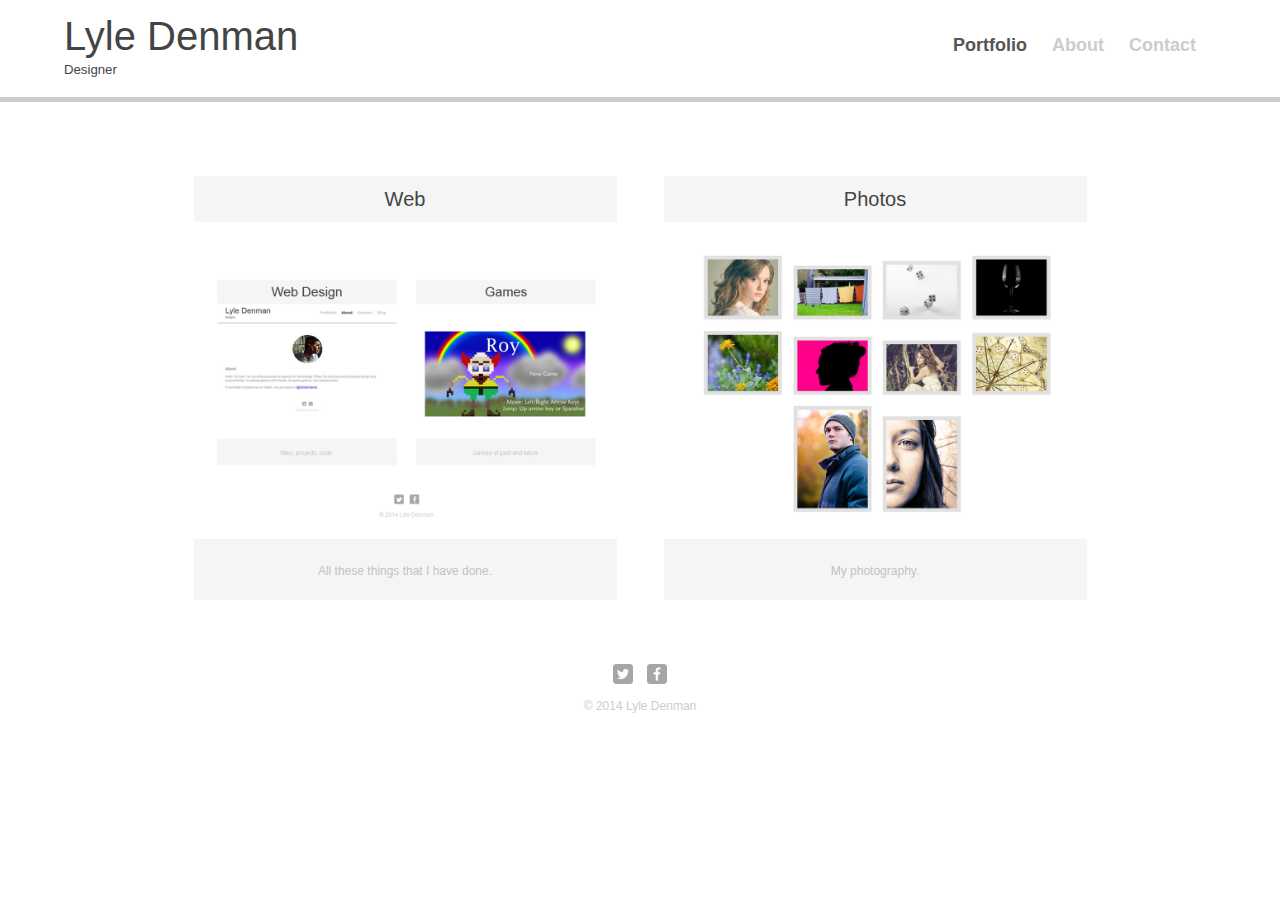
<file: index.html>
<!DOCTYPE html>
<html>
  <head>
    <meta charset="utf-8">
    <title>Lyle Denman | Designer</title>
    <link rel="stylesheet" href="css/normalize.css">
    <link rel="stylesheet" href="css/main.css">
    <link rel="stylesheet" href="css/responsive.css">
    <meta name="viewport" content="width=device-width, initial-scale=1.0">
  </head>
  <body>
    <header>
      <a href="index.html" id="logo">
        <h1>Lyle Denman</h1>
        <h2>Designer</h2>
      </a>
      <nav>
        <ul>
          <li><a href="index.html" class="selected">Portfolio</a></li>
          <li><a href="about.html">About</a></li>
          <li><a href="contact.html">Contact</a></li>
          <!-- <li><a href="http://www.lobsterhandstech.wordpress.com">Blog</a></li> -->
        </ul>
      </nav>
    </header>
    <div id="wrapper">
      <section>
        <ul id="gallery"> <!-- Images are best as 1024x768 -->
          <li>
            <a href="portfolio.html">
            <h1>Web</h1>
            <img src="img/portfolio.jpg" alt="">
            <p>All these things that I have done.</p>
            </a>
          </li>
          <li>
            <a href="photos.html">            
            <h1>Photos</h1>
            <img src="img/photo_thumb.jpg" alt="">
            <p>My photography.</p>
            </a>
          </li>
<!--           <li>
            <a href="img/numbers-06.jpg">
            <h1>Games</h1>
            <img src="img/numbers-06.jpg" alt="">
            <p>Works in progress and ideas.</p>
            </a>
          </li> -->
        </ul>
      </section>
      <footer>
        <a href="http://twitter.com/lobsterhands"><img src="img/twitter-wrap.png" alt="Twitter Logo" class="social-icon"></a>
        <a href="https://www.facebook.com/lyle.denman"><img src="img/facebook-wrap.png" alt="Facebook Logo" class="social-icon"></a>
        <p>&copy; 2014 Lyle Denman</p>
      </footer>
    </div>
    <script>
      (function(i,s,o,g,r,a,m){i['GoogleAnalyticsObject']=r;i[r]=i[r]||function(){
      (i[r].q=i[r].q||[]).push(arguments)},i[r].l=1*new Date();a=s.createElement(o),
      m=s.getElementsByTagName(o)[0];a.async=1;a.src=g;m.parentNode.insertBefore(a,m)
      })(window,document,'script','//www.google-analytics.com/analytics.js','ga');
      ga('create', 'UA-46175344-1', 'lyledenman.com');
      ga('send', 'pageview');
    </script>
  </body>
</html>
</file>
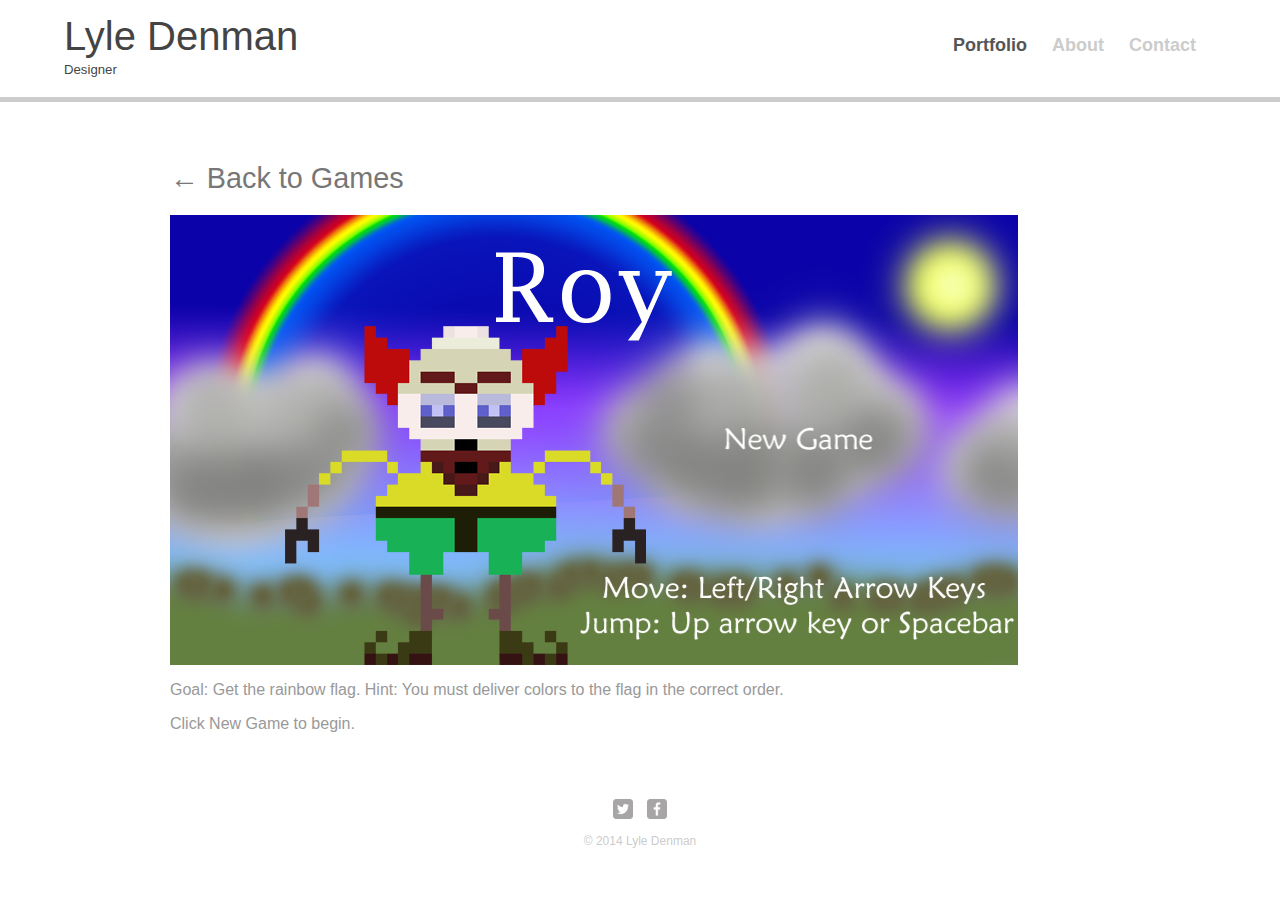
<file: portfolio/games/roy/index.html>
<!DOCTYPE html>
<html>
  <head>
    <meta charset="utf-8">
    <title>Lyle Denman | Games | Roy</title>
    <style>
        #game {
        width: 850px;
        margin: auto;
        margin-top: 50px;
      }
    </style>
    <link rel="stylesheet" href="../../../css/normalize.css">
    <link rel="stylesheet" href="../../../css/main.css">
    <link rel="stylesheet" href="../../../css/responsive.css">
    <meta name="viewport" content="width=device-width, initial-scale=1.0">
    <script type="text/javascript" src="js/phaser-arcade-physics.min.js"></script>
    <script type="text/javascript" src="js/load.js"></script>
    <script type="text/javascript" src="js/menu.js"></script>
    <script type="text/javascript" src="js/level_3.js"></script>
    <script type="text/javascript" src="js/level_2.js"></script>
    <script type="text/javascript" src="js/level_1.js"></script>
    <script type="text/javascript" src="js/game.js"></script>
  </head>
  <body>
    <header>
      <a href="index.html" id="logo">
        <h1>Lyle Denman</h1>
        <h2>Designer</h2>
      </a>
      <nav>
        <ul>
          <li><a href="../../../index.html" class="selected">Portfolio</a></li>
          <li><a href="../../../about.html">About</a></li>
          <li><a href="../../../contact.html">Contact</a></li>
          <!-- <li><a href="http://www.lobsterhandstech.wordpress.com">Blog</a></li> -->
        </ul>
      </nav>
    </header>
    <div id="wrapper" class="games">
      <a href="../../games.html"><h2>&#8592; Back to Games</h2></a>
      <section>
        <div id="game"></div>
          <p>Goal: Get the rainbow flag. Hint: You must deliver colors to the flag in the correct order.</p>
          <p>Click New Game to begin.</p>
      </section>
      <footer>
        <a href="http://twitter.com/lobsterhands"><img src="../../../img/twitter-wrap.png" alt="Twitter Logo" class="social-icon"></a>
        <a href="https://www.facebook.com/lyle.denman"><img src="../../../img/facebook-wrap.png" alt="Facebook Logo" class="social-icon"></a>
        <p>&copy; 2014 Lyle Denman</p>
      </footer>
    </div>
  </body>
</html>
</file>
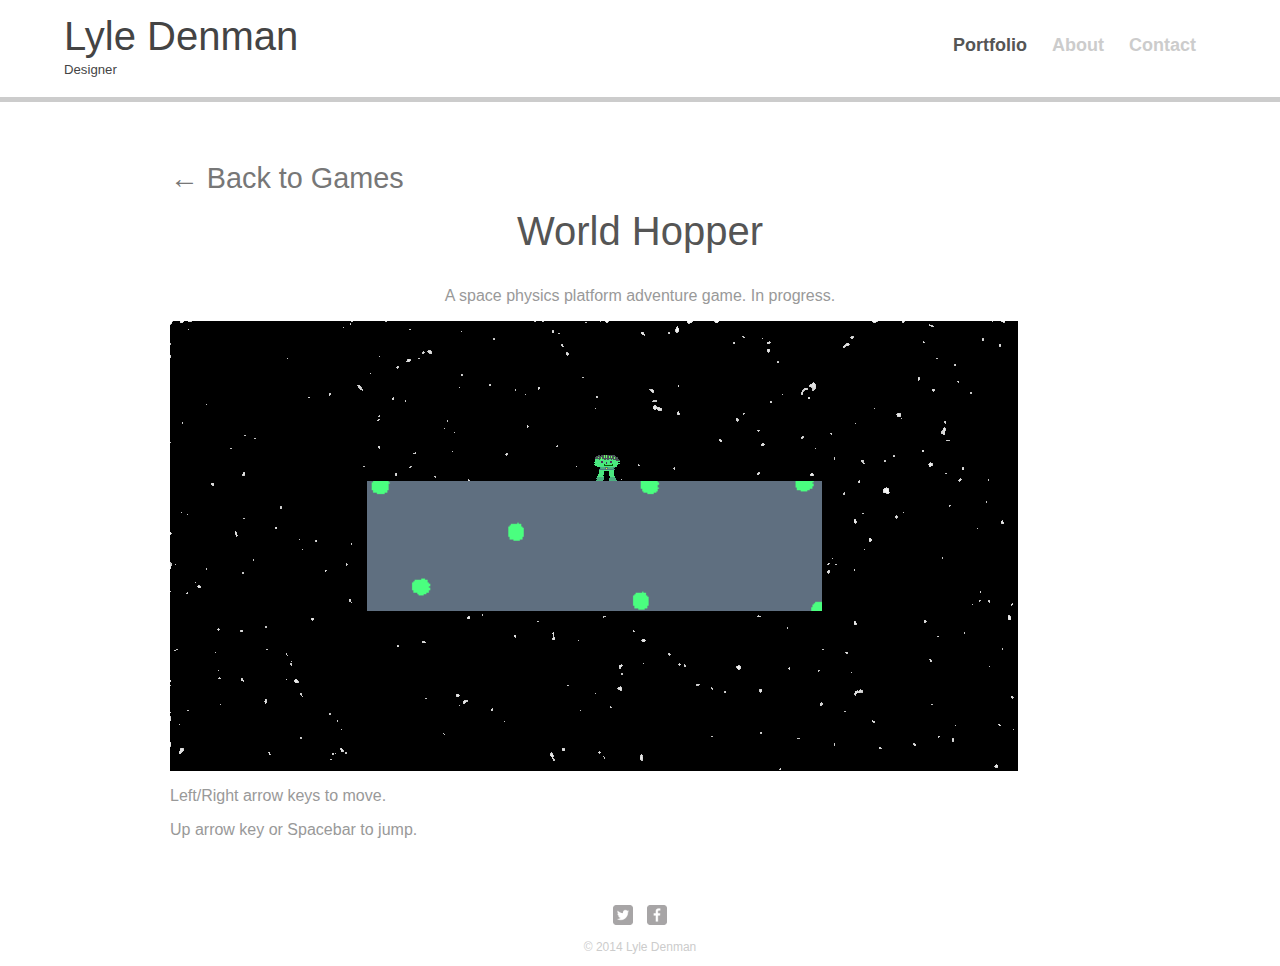
<file: portfolio/games/worldhopper/index.html>
<!DOCTYPE html>
<html>
<head>
  <meta charset="utf-8">
  <title>Lyle Denman | Games | World Hopper</title>

  <style>
    #game {
      width: 850px;
      margin: auto;
      margin-top: 50px;
    }
</style>
    <link rel="stylesheet" href="../../../css/normalize.css">
    <link rel="stylesheet" href="../../../css/main.css">
    <link rel="stylesheet" href="../../../css/responsive.css">
    <meta name="viewport" content="width=device-width, initial-scale=1.0">
  <!-- Phaser v2.0.5 -->
  <script type="text/javascript" src="js/phaser-arcade-physics.min.js"></script>
  <script type="text/javascript" src="js/load.js"></script>
  <script type="text/javascript" src="js/level_1.js"></script>
  <script type="text/javascript" src="js/game.js"></script>
</head>
 <body>
    <header>
      <a href="index.html" id="logo">
        <h1>Lyle Denman</h1>
        <h2>Designer</h2>
      </a>
      <nav>
        <ul>
          <li><a href="../../../index.html" class="selected">Portfolio</a></li>
          <li><a href="../../../about.html">About</a></li>
          <li><a href="../../../contact.html">Contact</a></li>
          <!-- <li><a href="http://www.lobsterhandstech.wordpress.com">Blog</a></li> -->
        </ul>
      </nav>
    </header>
    <div id="wrapper" class="games hCenter">
      <a href="../../games.html"><h2>&#8592; Back to Games</h2></a>
      <section>
        <h1>World Hopper</h1>  
        <p style="text-align: center">A space physics platform adventure game. In progress.</p>

        <div id="game"></div>
          <p>Left/Right arrow keys to move.</p>
          <p>Up arrow key or Spacebar to jump.</p>
      </section>
      <footer>
        <a href="http://twitter.com/lobsterhands"><img src="../../../img/twitter-wrap.png" alt="Twitter Logo" class="social-icon"></a>
        <a href="https://www.facebook.com/lyle.denman"><img src="../../../img/facebook-wrap.png" alt="Facebook Logo" class="social-icon"></a>
        <p>&copy; 2014 Lyle Denman</p>
      </footer>
    </div>
  </body>
</html>
</html>
</file>
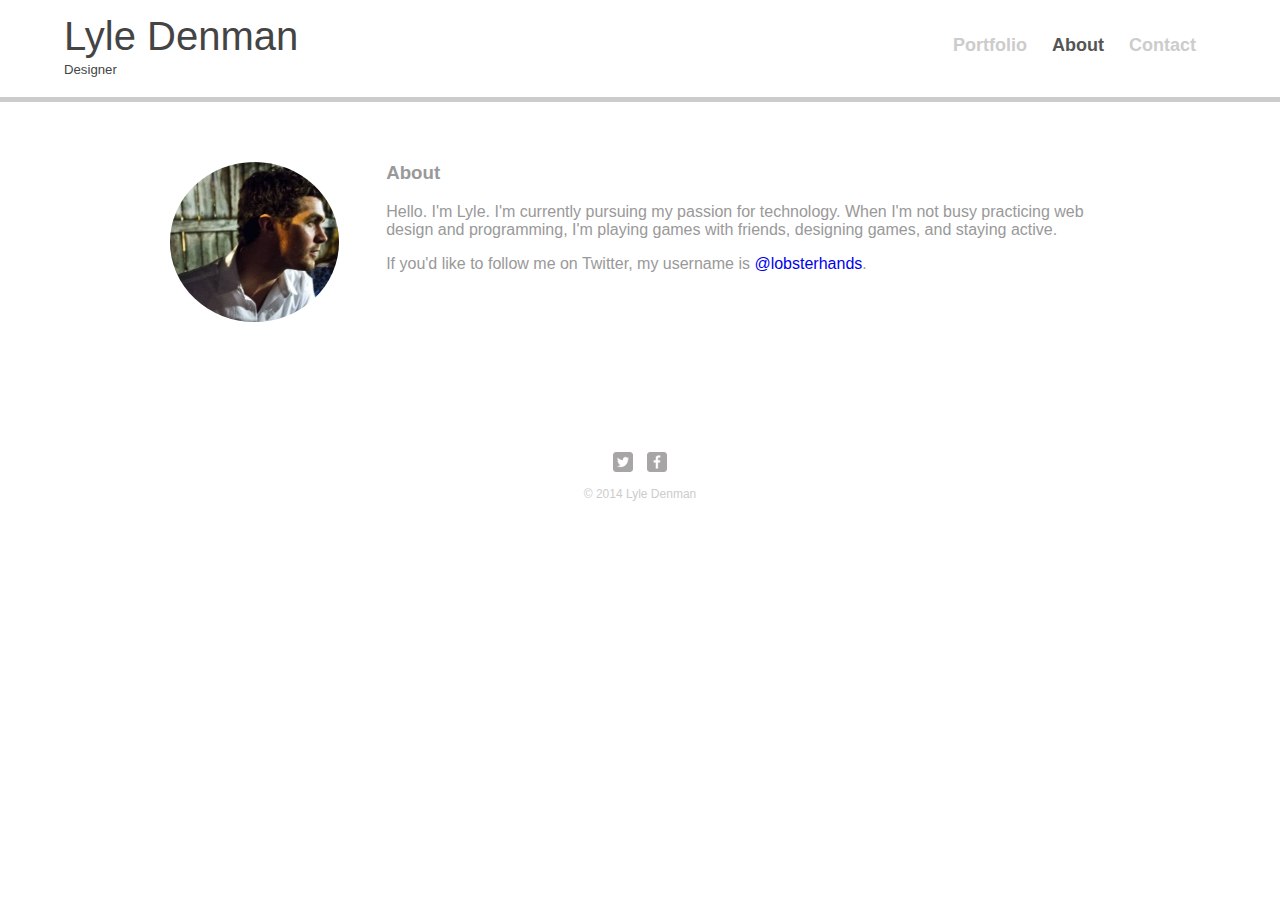
<file: about.html>
<!DOCTYPE html>
<html>
  <head>
    <meta charset="utf-8">
    <title>Lyle Denman | About</title>
    <link rel="stylesheet" href="css/normalize.css">
    <link rel="stylesheet" href="css/main.css">
    <link rel="stylesheet" href="css/responsive.css">    
    <meta name="viewport" content="width=device-width, initial-scale=1.0">
  </head>
  <body>
    <header>
      <a href="index.html" id="logo">
        <h1>Lyle Denman</h1>
        <h2>Designer</h2>
      </a>
      <nav>
        <ul>
          <li><a href="index.html">Portfolio</a></li>
          <li><a href="about.html" class="selected">About</a></li>
          <li><a href="contact.html">Contact</a></li>
          <!-- <li><a href="http://www.lobsterhandstech.wordpress.com">Blog</a></li> -->
        </ul>
      </nav>
    </header>
    <div id="wrapper">
      <section id="imageStay">
        <div id="image-center">
          <img src="img/profile_pic.jpg" alt="Picture of Lyle" class="profile-photo">
        </div>
        <h3>About</h3>
        <p>Hello. I'm Lyle. I'm currently pursuing my passion for technology. When I'm not busy practicing web design and programming, I'm playing games with friends, designing games, and staying active.</p>
        <p>If you'd like to follow me on Twitter, my username is <a href="https://twitter.com/lobsterhands">@lobsterhands</a>.</p>
      </section>
      <footer>
        <a href="http://twitter.com/lobsterhands"><img src="img/twitter-wrap.png" alt="Twitter Logo" class="social-icon"></a>
        <a href="https://www.facebook.com/lyle.denman"><img src="img/facebook-wrap.png" alt="Facebook Logo" class="social-icon"></a>
        <p>&copy; 2014 Lyle Denman</p>
      </footer>
    </div>    
    <script>
      (function(i,s,o,g,r,a,m){i['GoogleAnalyticsObject']=r;i[r]=i[r]||function(){
      (i[r].q=i[r].q||[]).push(arguments)},i[r].l=1*new Date();a=s.createElement(o),
      m=s.getElementsByTagName(o)[0];a.async=1;a.src=g;m.parentNode.insertBefore(a,m)
      })(window,document,'script','//www.google-analytics.com/analytics.js','ga');
      ga('create', 'UA-46175344-1', 'lyledenman.com');
      ga('send', 'pageview');
    </script>
  </body>
</html>
</file>
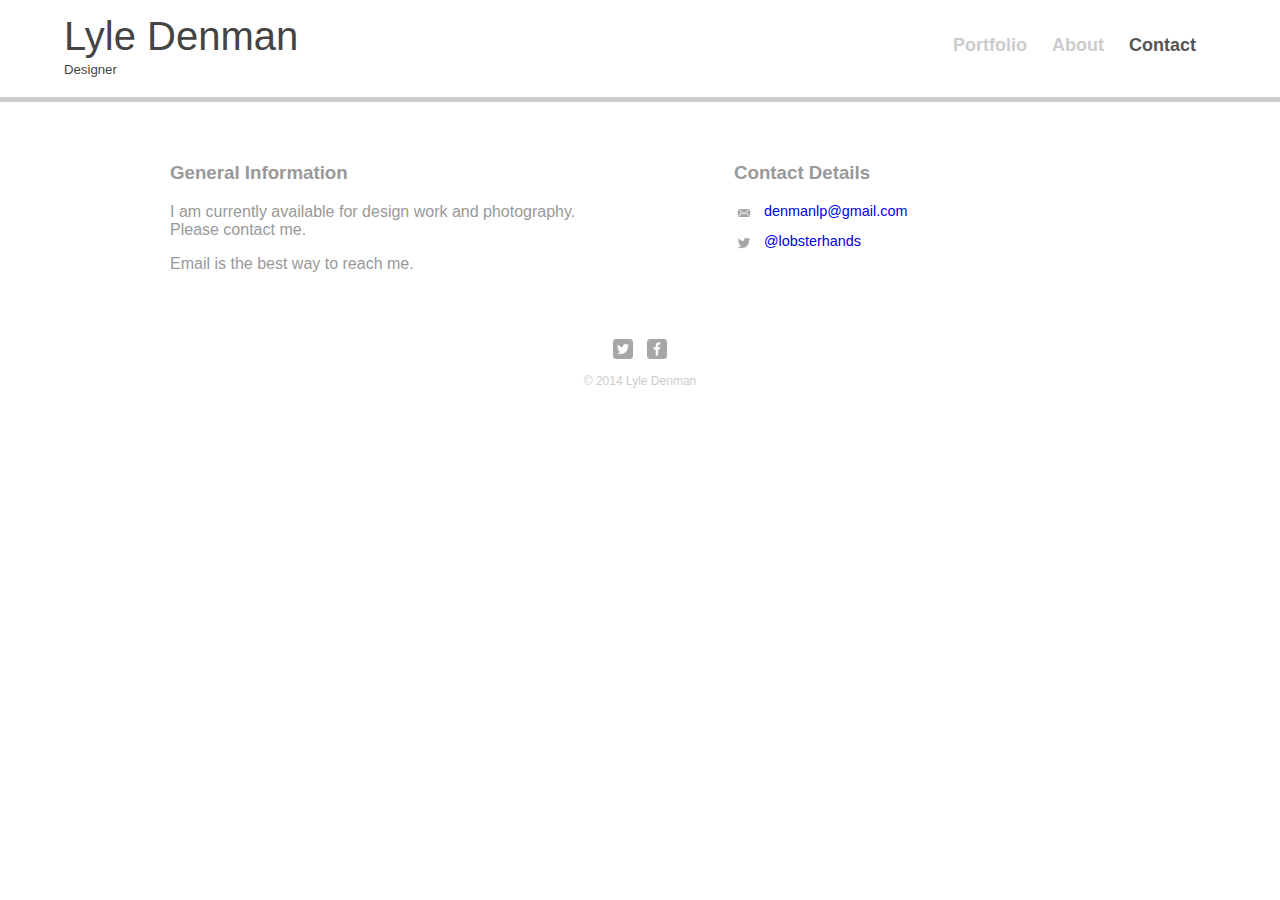
<file: contact.html>
<!DOCTYPE html>
<html>
  <head>
    <meta charset="utf-8">
    <title>Lyle Denman | Contact</title>
    <link rel="stylesheet" href="css/normalize.css">
    <link rel="stylesheet" href="css/main.css">
    <link rel="stylesheet" href="css/responsive.css">
    <meta name="viewport" content="width=device-width, initial-scale=1.0">
  </head>
  <body>
    <header>
      <a href="index.html" id="logo">
        <h1>Lyle Denman</h1>
        <h2>Designer</h2>
      </a>
      <nav>
        <ul>
          <li><a href="index.html">Portfolio</a></li>
          <li><a href="about.html" >About</a></li>
          <li><a href="contact.html" class="selected">Contact</a></li>
          <!-- <li><a href="http://www.lobsterhandstech.wordpress.com">Blog</a></li> -->
        </ul>
      </nav>
    </header>
    <div id="wrapper">
      <section id="primary">
        <h3>General Information</h3>
        <p>I am currently available for design work and photography.<br />Please contact me.</p>
        <p>Email is the best way to reach me.</p>
      </section>
      <section id="secondary">
        <h3>Contact Details</h3>
        <ul class="contact-info">
          <!-- <li class="phone"><a href="tel:512-785-6048">512-785-6048</a></li> -->
          <li class="mail"><a href="mailto:denmanlp@gmail.com">denmanlp@gmail.com</a></li>
          <li class="twitter"><a href="http://twitter.com/intent/tweet?screen_name=lobsterhands">@lobsterhands</a></li>
        </ul>
      </section>
      <footer>
        <a href="http://twitter.com/lobsterhands"><img src="img/twitter-wrap.png" alt="Twitter Logo" class="social-icon"></a>
        <a href="https://www.facebook.com/lyle.denman"><img src="img/facebook-wrap.png" alt="Facebook Logo" class="social-icon"></a>
        <p>&copy; 2014 Lyle Denman</p>
      </footer>
    </div>
    <script>
      (function(i,s,o,g,r,a,m){i['GoogleAnalyticsObject']=r;i[r]=i[r]||function(){
      (i[r].q=i[r].q||[]).push(arguments)},i[r].l=1*new Date();a=s.createElement(o),
      m=s.getElementsByTagName(o)[0];a.async=1;a.src=g;m.parentNode.insertBefore(a,m)
      })(window,document,'script','//www.google-analytics.com/analytics.js','ga');
      ga('create', 'UA-46175344-1', 'lyledenman.com');
      ga('send', 'pageview');
    </script>
  </body>
</html>
</file>
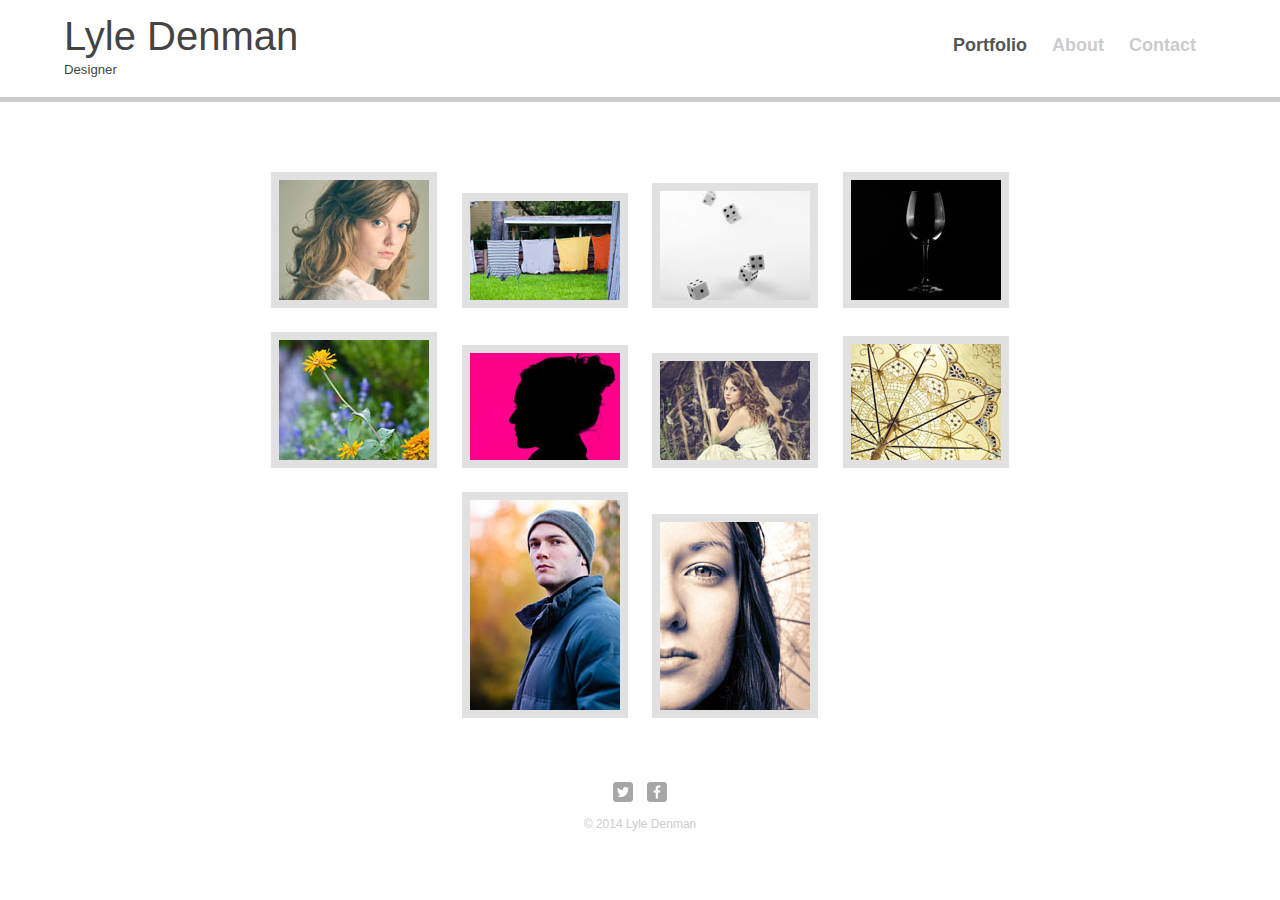
<file: photos.html>
<!DOCTYPE html>
<html>
  <head>
    <meta charset="utf-8">
    <title>Lyle Denman | Photography</title>
    <link rel="stylesheet" href="css/normalize.css">
    <link rel="stylesheet" href="css/main.css">
    <link rel="stylesheet" href="css/responsive.css">    
    <meta name="viewport" content="width=device-width, initial-scale=1.0">
  </head>
  <body>
    <header>
      <a href="index.html" id="logo">
        <h1>Lyle Denman</h1>
        <h2>Designer</h2>
      </a>
      <nav>
        <ul>
          <li><a href="index.html" class="selected">Portfolio</a></li>
          <li><a href="about.html">About</a></li>
          <li><a href="contact.html">Contact</a></li>
          <!-- <li><a href="http://www.lobsterhandstech.wordpress.com">Blog</a></li> -->
        </ul>
      </nav>
    </header>
    <div id="photo_gallery">
      <section>
          <ul id="imageGallery">
            <li><a href="img/girl2.jpg"><img src="img/thumb/girl2.jpg" alt="Women Glancing over Shoulder"></a></li>
            <li><a href="img/shirts.jpg"><img src="img/thumb/shirts.jpg" alt="Colorful Shirts on Wire"></a></li>
            <li><a href="img/dice.jpg"><img src="img/thumb/dice.jpg" alt="Dice in Motion"></a></li>
            <li><a href="img/glass.jpg"><img src="img/thumb/glass.jpg" alt="Classy Glass"></a></li>
            <li><a href="img/flower.jpg"><img src="img/thumb/flower.jpg" alt="Bright Flowers"></a></li>
            <li><a href="img/girl4.jpg"><img src="img/thumb/girl4.jpg" alt="Woman Silhouetted on Pink"></a></li>
            <li><a href="img/girl1.jpg"><img src="img/thumb/girl1.jpg" alt="Woman in Nature"></a></li>
            <li><a href="img/umbrella.jpg"><img src="img/thumb/umbrella.jpg" alt="Lovely Parasol"></a></li>
            <li><a href="img/boy.jpg"><img src="img/thumb/boy.jpg" alt="Man in a Jacket"></a></li>            
            <li><a href="img/girl3.jpg"><img src="img/thumb/girl3.jpg" alt="Woman's Face"></a></li>
          </ul>
      </section>
      <footer>
        <a href="http://twitter.com/lobsterhands"><img src="img/twitter-wrap.png" alt="Twitter Logo" class="social-icon"></a>
        <a href="https://www.facebook.com/lyle.denman"><img src="img/facebook-wrap.png" alt="Facebook Logo" class="social-icon"></a>
        <p>&copy; 2014 Lyle Denman</p>
      </footer>
    </div>
    <script src="http://code.jquery.com/jquery-1.11.0.min.js" type="text/javascript" charset="utf-8"></script>
    <script src="js/app.js" type="text/javascript" charset="utf-8"></script>
    <script>
      (function(i,s,o,g,r,a,m){i['GoogleAnalyticsObject']=r;i[r]=i[r]||function(){
      (i[r].q=i[r].q||[]).push(arguments)},i[r].l=1*new Date();a=s.createElement(o),
      m=s.getElementsByTagName(o)[0];a.async=1;a.src=g;m.parentNode.insertBefore(a,m)
      })(window,document,'script','//www.google-analytics.com/analytics.js','ga');
      ga('create', 'UA-46175344-1', 'lyledenman.com');
      ga('send', 'pageview');
    </script>
  </body>
</html>
</file>
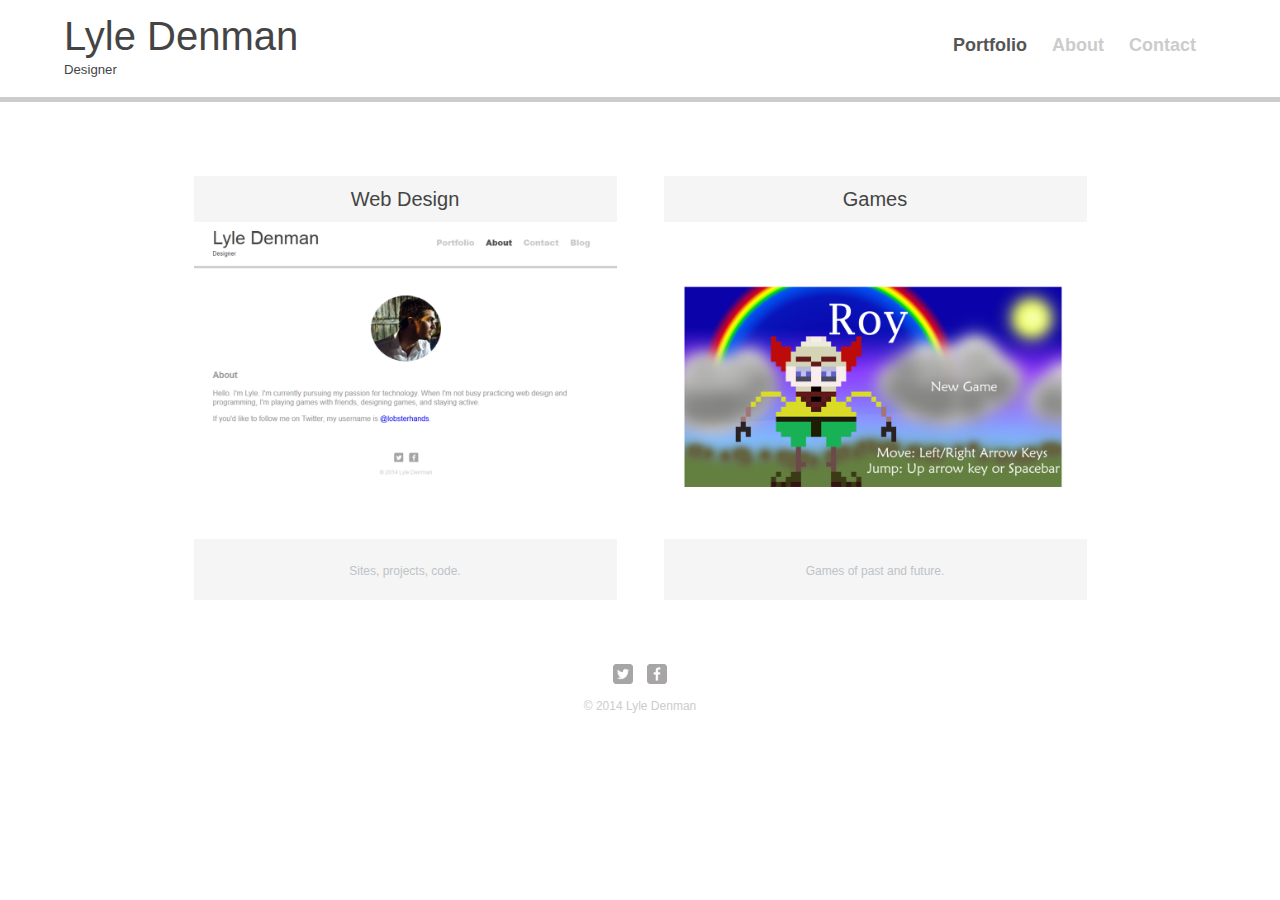
<file: portfolio.html>
<!DOCTYPE html>
<html>
  <head>
    <meta charset="utf-8">
    <title>Lyle Denman | Designer</title>
    <link rel="stylesheet" href="css/normalize.css">
    <link rel="stylesheet" href="css/main.css">
    <link rel="stylesheet" href="css/responsive.css">
    <meta name="viewport" content="width=device-width, initial-scale=1.0">
  </head>
  <body>
    <header>
      <a href="index.html" id="logo">
        <h1>Lyle Denman</h1>
        <h2>Designer</h2>
      </a>
      <nav>
        <ul>
          <li><a href="index.html" class="selected">Portfolio</a></li>
          <li><a href="about.html">About</a></li>
          <li><a href="contact.html">Contact</a></li>
          <!-- <li><a href="http://www.lobsterhandstech.wordpress.com">Blog</a></li> -->
        </ul>
      </nav>
    </header>
    <div id="wrapper">
      <section>
        <ul id="gallery"> <!-- Images are best as 1024x768 -->
          <li>
            <a href="portfolio/webdesign.html">
            <h1>Web Design</h1>
            <img src="img/webdesign.jpg" alt="">
            <p>Sites, projects, code.</p>
            </a>
          </li>
          <li>
            <a href="portfolio/games.html">            
            <h1>Games</h1>
            <img src="img/roy.jpg" alt="">
            <p>Games of past and future.</p>
            </a>
          </li>
<!--           <li>
            <a href="img/numbers-06.jpg">
            <h1>Games</h1>
            <img src="img/numbers-06.jpg" alt="">
            <p>Works in progress and ideas.</p>
            </a>
          </li> -->
        </ul>
      </section>
      <footer>
        <a href="http://twitter.com/lobsterhands"><img src="img/twitter-wrap.png" alt="Twitter Logo" class="social-icon"></a>
        <a href="https://www.facebook.com/lyle.denman"><img src="img/facebook-wrap.png" alt="Facebook Logo" class="social-icon"></a>
        <p>&copy; 2014 Lyle Denman</p>
      </footer>
    </div>    
    <script>
      (function(i,s,o,g,r,a,m){i['GoogleAnalyticsObject']=r;i[r]=i[r]||function(){
      (i[r].q=i[r].q||[]).push(arguments)},i[r].l=1*new Date();a=s.createElement(o),
      m=s.getElementsByTagName(o)[0];a.async=1;a.src=g;m.parentNode.insertBefore(a,m)
      })(window,document,'script','//www.google-analytics.com/analytics.js','ga');
      ga('create', 'UA-46175344-1', 'lyledenman.com');
      ga('send', 'pageview');
    </script>
  </body>
</html>
</file>
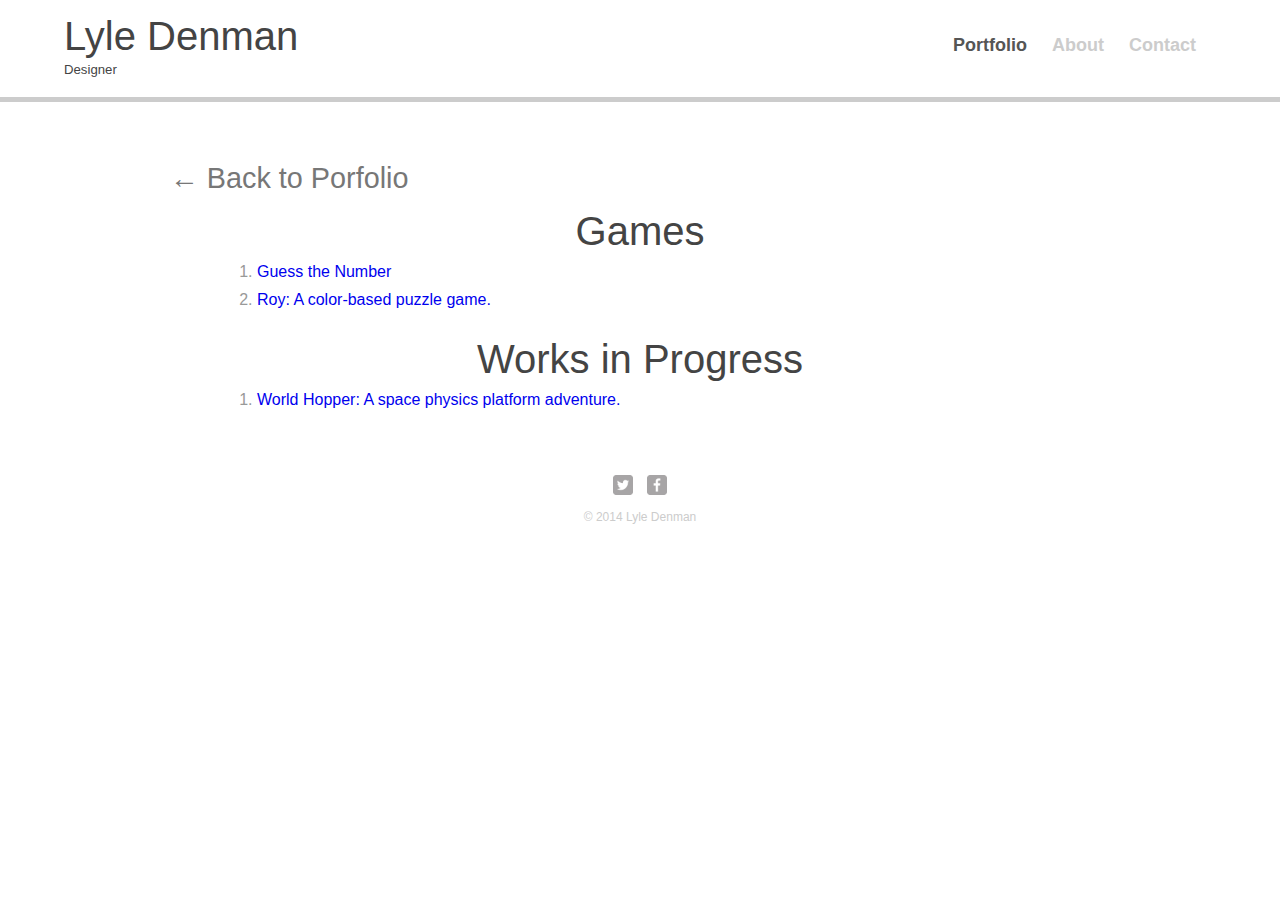
<file: portfolio/games.html>
<!DOCTYPE html>
<html>
  <head>
    <meta charset="utf-8">
    <title>Lyle Denman | Designer</title>
    <link rel="stylesheet" href="../css/normalize.css">
    <link rel="stylesheet" href="../css/main.css">
    <link rel="stylesheet" href="../css/responsive.css">
    <meta name="viewport" content="width=device-width, initial-scale=1.0">
  </head>
  <body>
    <header>
      <a href="../index.html" id="logo">
        <h1>Lyle Denman</h1>
        <h2>Designer</h2>
      </a>
      <nav>
        <ul>
          <li><a href="../index.html" class="selected">Portfolio</a></li>
          <li><a href="../about.html">About</a></li>
          <li><a href="../contact.html">Contact</a></li>
          <!-- <li><a href="http://www.lobsterhandstech.wordpress.com">Blog</a></li> -->
        </ul>
      </nav>
    </header>
    <div id="wrapper">
      <section id="gamesGallery" class="games">      
        <a href="../portfolio.html"><h2>&#8592; Back to Porfolio</h2></a>
        <h1>Games</h1>    
        <div id="wrapper" class="games">        
          <ol>
            <li><a href="games/guessinggame.html">Guess the Number</a></li>
            <li><a href="games/roy/index.html">Roy: A color-based puzzle game.</a></li>
          </ol>
          <br />
          <h1>Works in Progress</h1>
          <ol>
            <li><a href="games/worldhopper/index.html">World Hopper: A space physics platform adventure.</a></li>
          </ol>
      </section>
      <footer>
        <a href="http://twitter.com/lobsterhands"><img src="../img/twitter-wrap.png" alt="Twitter Logo" class="social-icon"></a>
        <a href="https://www.facebook.com/lyle.denman"><img src="../img/facebook-wrap.png" alt="Facebook Logo" class="social-icon"></a>
        <p>&copy; 2014 Lyle Denman</p>
      </footer>
    </div>
    <script>
      (function(i,s,o,g,r,a,m){i['GoogleAnalyticsObject']=r;i[r]=i[r]||function(){
      (i[r].q=i[r].q||[]).push(arguments)},i[r].l=1*new Date();a=s.createElement(o),
      m=s.getElementsByTagName(o)[0];a.async=1;a.src=g;m.parentNode.insertBefore(a,m)
      })(window,document,'script','//www.google-analytics.com/analytics.js','ga');
      ga('create', 'UA-46175344-1', 'lyledenman.com');
      ga('send', 'pageview');
    </script>
  </body>
</html>
</file>
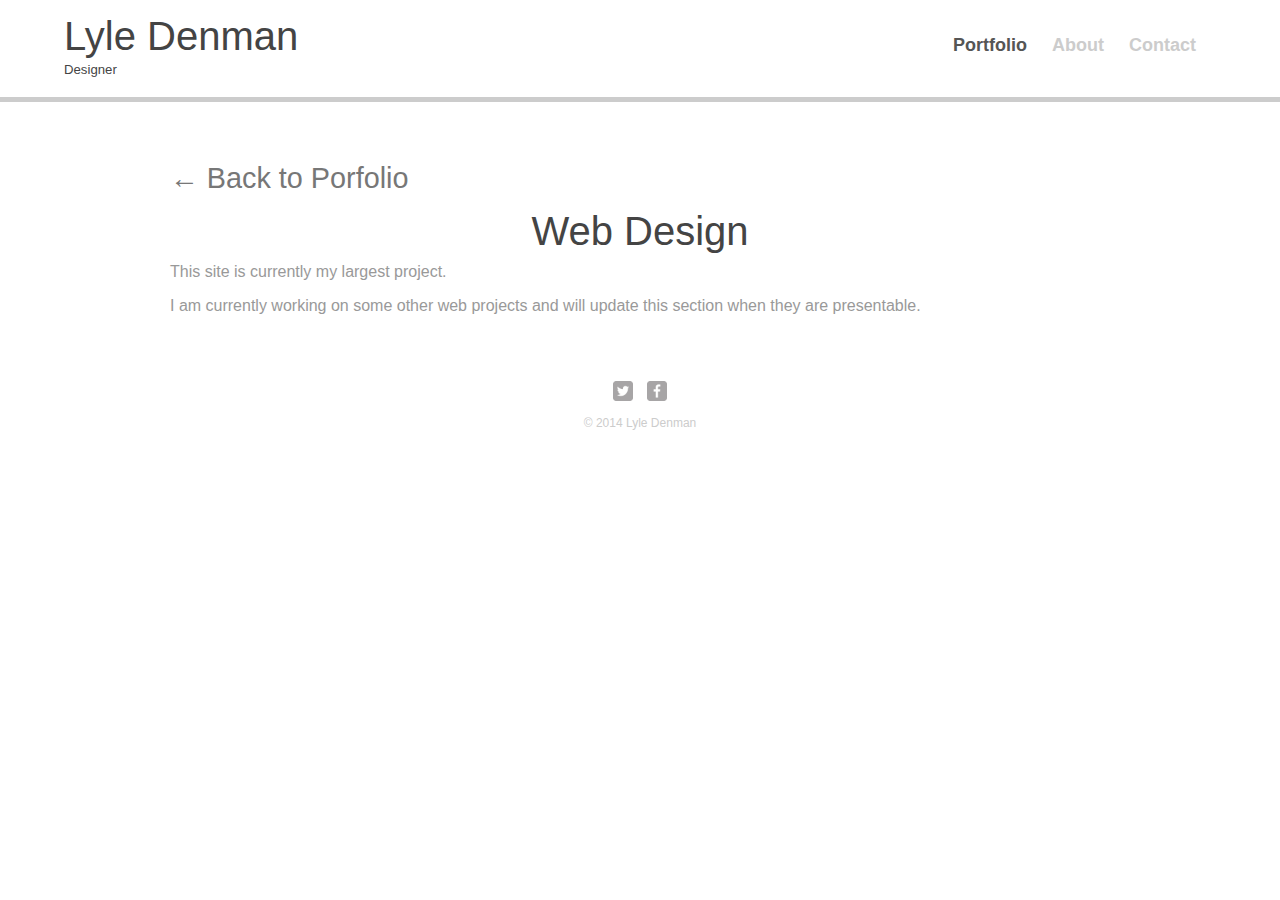
<file: portfolio/webdesign.html>
<!DOCTYPE html>
<html>
  <head>
    <meta charset="utf-8">
    <title>Lyle Denman | Designer</title>
    <link rel="stylesheet" href="../css/normalize.css">
    <link rel="stylesheet" href="../css/main.css">
    <link rel="stylesheet" href="../css/responsive.css">
    <meta name="viewport" content="width=device-width, initial-scale=1.0">
  </head>
  <body>
    <header>
      <a href="../index.html" id="logo">
        <h1>Lyle Denman</h1>
        <h2>Designer</h2>
      </a>
      <nav>
        <ul>
          <li><a href="../index.html" class="selected">Portfolio</a></li>
          <li><a href="../about.html">About</a></li>
          <li><a href="../contact.html">Contact</a></li>
          <!-- <li><a href="http://www.lobsterhandstech.wordpress.com">Blog</a></li> -->
        </ul>
      </nav>
    </header>
    <div id="wrapper" class="games">        
      <a href="../portfolio.html"><h2>&#8592; Back to Porfolio</h2></a>
      <section id="designGallery">
        <h1>Web Design</h1>
        <p>This site is currently my largest project.</p>
        <p>I am currently working on some other web projects and will update this section when they are presentable.</p>
      </section>
      <footer>
        <a href="http://twitter.com/lobsterhands"><img src="../img/twitter-wrap.png" alt="Twitter Logo" class="social-icon"></a>
        <a href="https://www.facebook.com/lyle.denman"><img src="../img/facebook-wrap.png" alt="Facebook Logo" class="social-icon"></a>
        <p>&copy; 2014 Lyle Denman</p>
      </footer>
    </div>
    <script>
      (function(i,s,o,g,r,a,m){i['GoogleAnalyticsObject']=r;i[r]=i[r]||function(){
      (i[r].q=i[r].q||[]).push(arguments)},i[r].l=1*new Date();a=s.createElement(o),
      m=s.getElementsByTagName(o)[0];a.async=1;a.src=g;m.parentNode.insertBefore(a,m)
      })(window,document,'script','//www.google-analytics.com/analytics.js','ga');
      ga('create', 'UA-46175344-1', 'lyledenman.com');
      ga('send', 'pageview');
    </script>
  </body>
</html>
</file>
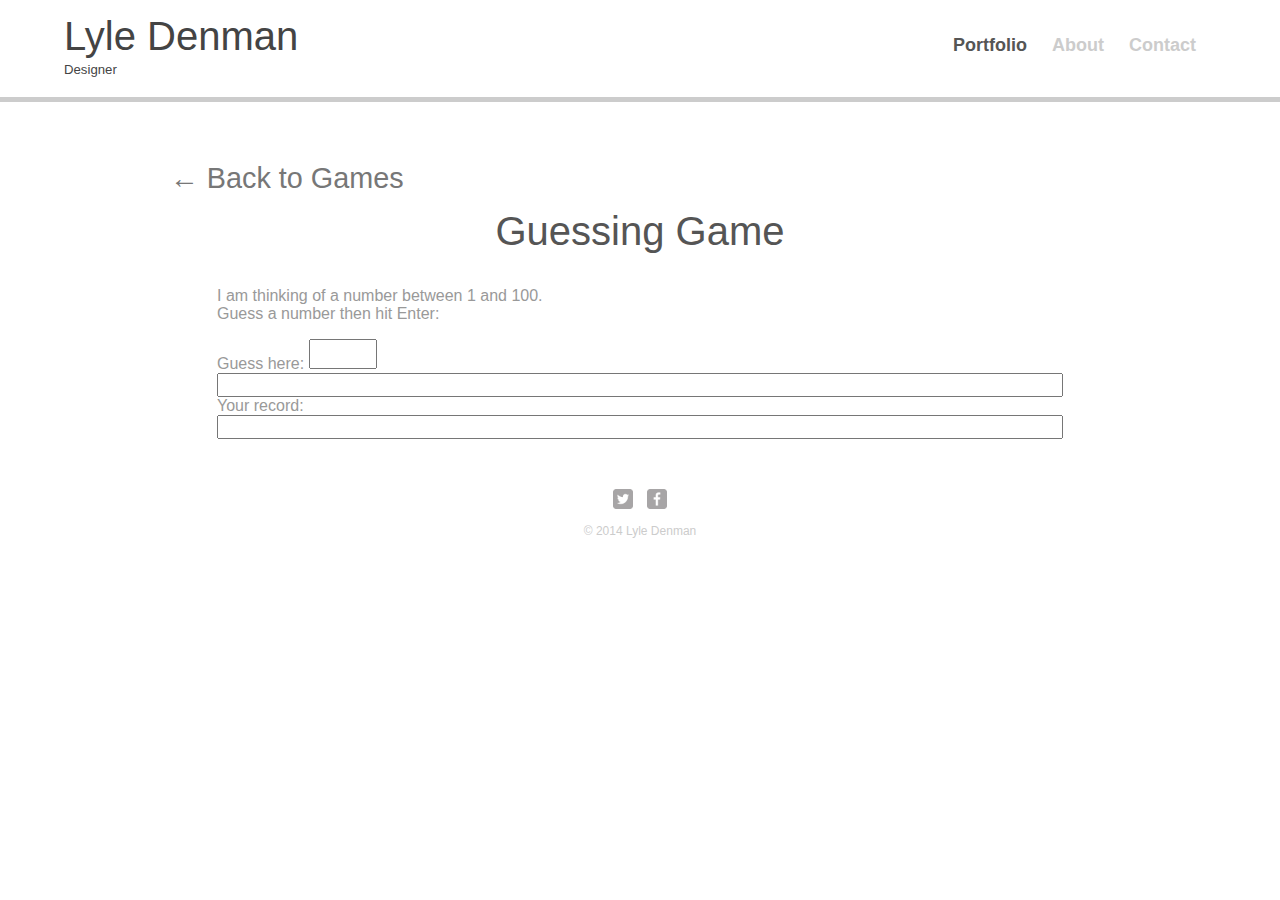
<file: portfolio/games/guessinggame.html>
<!DOCTYPE html>
<html>
  <head>
    <meta charset="utf-8">
    <title>Lyle Denman | Designer</title>
    <link rel="stylesheet" href="../../css/normalize.css">
    <link rel="stylesheet" href="../../css/main.css">
    <link rel="stylesheet" href="../../css/responsive.css">
    <meta name="viewport" content="width=device-width, initial-scale=1.0">
  </head>
  <body>
    <header>
      <a href="index.html" id="logo">
        <h1>Lyle Denman</h1>
        <h2>Designer</h2>
      </a>
      <nav>
        <ul>
          <li><a href="../../index.html" class="selected">Portfolio</a></li>
          <li><a href="../../about.html">About</a></li>
          <li><a href="../../contact.html">Contact</a></li>
          <!-- <li><a href="http://www.lobsterhandstech.wordpress.com">Blog</a></li> -->
        </ul>
      </nav>
    </header>
    <div id="wrapper" class="games">      
      <a href="../games.html"><h2>&#8592; Back to Games</h2></a>
      <section>
        <script type="text/javascript">
        var count = 0;
        var theNumber = Math.floor(Math.random()*100+1);
        var bestScore = 100;
        function checkguess() {
          var guess = document.getElementById('guess');
          var textIn = document.getElementById('textIn')
          var output = document.getElementById('output')
          var myNumber = textIn.value;
          var record = document.getElementById('record')
            if (localStorage.scoreTracker) {
              if (localStorage.scoreTracker >= 2) {
                record.value = localStorage.scoreTracker + " guesses. Not bad.";
              } else {
                record.value = "1 guess! You are a guessing champion."
              } 
            } else {
              record.value = "Guess the number correctly once to set your record."
            }
          if (isNaN(myNumber) == true) {
            output.value = "That isn't a number, silly. Try again."
          } else if (myNumber < 1 || myNumber > 100) {
            output.value = myNumber + " is outside the acceptable range. Pick a number between 1 and 100."
          } else if (myNumber < theNumber) {
            count += 1
            output.value = myNumber + " is too low. Try again."
          } else if (myNumber > theNumber) {
              count += 1
              output.value = myNumber + " is too high. Try again."
          } else {
            count += 1;
            if (count < bestScore && count >= 2 && count < localStorage.scoreTracker || count < bestScore && count >= 2 && !localStorage.scoreTracker) {
              bestScore = count;
              output.value = "You guessed the number! Your record is now: " + count
              localStorage.scoreTracker = count;
              record.value = "Your best yet: " + localStorage.scoreTracker;
            } else if (count < bestScore && count < 2 && count < localStorage.scoreTracker) {
              bestScore = count;
              output.value = "You got it in 1 guess! Amazing!"
              record.value = "1 guess! You are a guessing champion!"
              localStorage.scoreTracker = count;
            } else if (count < bestScore && count >= 2 && count == localStorage.scoreTracker) {
              output.value = "You guessed in " + count + " tries. That matches your previous record."
            } else if (count == localStorage.scoreTracker && count > 1) {
              output.value = "You guessed in " + count + " tries. You matched your previous record."
            } else if (count == localStorage.scoreTracker && localStorage.scoreTracker == 1) {
              output.value = "You guessed in 1 try. That matches your previous record."
            } else {
              output.value = "Congrats. You guessed in " + count + " tries. But that isn't your best!"
            }
            theNumber = Math.floor(Math.random()*100+1);
            count = 0;
          }
        }
      </script>
    <div id="wrapper" class="guessinggame hCenter">
      <h1>Guessing Game</h1>
      <form>
        <p>I am thinking of a number between 1 and 100. <br/>Guess a number then hit Enter:</p>
        Guess here: <textarea autofocus="autofocus" class="textarea" style="resize:none; height:24px" id="textIn" onkeyup="if(event.keyCode==13){this.value='';}" onkeypress="if(event.keyCode==13 & this.value!=''){checkguess()}" onkeydown="if(event.keyCode==38) {upKey();} else if(event.keyCode==40) {downKey();}" wrapping="virtual" rows="1" cols="5"></textarea><input style="width:99%" id="output" type="text" /><br/>
        Your record:
        <input style="width:99%" id="record" type="text" /><br/>
      </form>
    </div>
    </section>
      <footer>
        <a href="http://twitter.com/lobsterhands"><img src="../../img/twitter-wrap.png" alt="Twitter Logo" class="social-icon"></a>
        <a href="https://www.facebook.com/lyle.denman"><img src="../../img/facebook-wrap.png" alt="Facebook Logo" class="social-icon"></a>
        <p>&copy; 2014 Lyle Denman</p>
      </footer>
    <script>
      (function(i,s,o,g,r,a,m){i['GoogleAnalyticsObject']=r;i[r]=i[r]||function(){
      (i[r].q=i[r].q||[]).push(arguments)},i[r].l=1*new Date();a=s.createElement(o),
      m=s.getElementsByTagName(o)[0];a.async=1;a.src=g;m.parentNode.insertBefore(a,m)
      })(window,document,'script','//www.google-analytics.com/analytics.js','ga');
      ga('create', 'UA-46175344-1', 'lyledenman.com');
      ga('send', 'pageview');
    </script>
  </body>
</html>
</file>
<file: css/main.css>
/*****************************
GENERAL
******************************/

/* site body */

* {
  outline: 0;
}

html, body {
  /*height: 100%;*/
  font-family: 'Open Sans', sans-serif;
  margin-top: 0;
}

a {
  text-decoration: none;
}

#wrapper {
  min-height: 100%;
  max-width: 940px;
  margin: 0 auto;
  padding: 0 5%;
  clear: both;
}

img {
  max-width: 100%;
}

h3 {
  margin: 0 0 1em 0;
}

/*****************************
HEADING
******************************/
/* green header */
header {
  width: 100%;
  float: left;
  margin: 0 0 30px 0; /* top, right, bottom, left; this keeps the header separated from other content on the bottom and removes problematic margin on the top */
  padding: 5px 0 0 0; /* we set the padding to separate the text without removing the margin from the top of the page */
}

#logo {
  max-width: 100%;
  text-align: center;
  margin: 0;
}

h1 {
  font-family: 'Changa One', sans-serif;
  margin: 15px 0;
  font-size: 1.75em;
  font-weight: normal;
  line-height: 0.8em;
}

h2 {
  font-size: 0.75em;
  margin: -5px 0 0;
  font-weight: normal;
}

/*****************************
NAVIGATION
******************************/
nav {
  max-width: 100%;
  text-align: center;
  padding: 10px 0;
  margin: 20px 0 0;
}

nav ul {
  margin: 0 10px;
  padding: 0;
  list-style: none;
}

nav li {
  display: inline-block;
}

nav a {
  font-weight: 800;
  padding: 15px 10px;
}


/*****************************
PAGE PORTFOLIO
******************************/
#gallery {
  /*overflow: hidden;*/
  padding-bottom: 120px;
  margin: 0;
  padding: 0;
  list-style: none;
}

#gallery li {
  float: left;
  width: 45%;
  margin: 1.5% 2.5%;
  background-color: #f5f5f5;
  color: #bdc3c7;
}

#gallery li h1 {
  font-size: 1.75em;
  text-align: center;
}

#gallery li a p {
  text-align: center;
  margin: 0;
  padding: 5%;
  font-size: 0.75em;
  color: #bdc3c7;
}

/*****************************
PAGE ABOUT
******************************/
.profile-photo {
  display: block;
  max-width: 18%;
  min-width: 100px;
  margin: 0 auto 20px;
  border-radius: 100%;
}
#imageStay {
  clear: both;
}
#secondary {
  float: left;
}


/*****************************
PAGE CONTACT
******************************/
.contact-info {
  list-style: none;
  padding: 0;
  margin: 0;
  font-size: 0.9em;
}

.contact-info a {
  outline: 0;
  display: block;
  min-height: 20px;
  background-repeat: no-repeat;
  background-size: 20px 20px;
  padding: 0 0 0 30px;
  margin: 0 0 10px;
}

.contact-info li.phone a {
  background-image: url('../img/phone.png');
}

.contact-info li.mail a {
  background-image: url('../img/mail.png');
}

.contact-info li.twitter a {
  background-image: url('../img/twitter.png');
}

/*****************************
PAGE PHOTO GALLERY
******************************/
#photo_gallery {
  clear: both;
  max-width: 940px;
  margin: 0 auto;
}

#photo_gallery ul {
  list-style: none;
  margin: 0 auto; 
  padding: 0;
  display: block;
  text-align: center;
}

#photo_gallery ul li {
  display: inline-block;
  padding: 8px;
  background: #e1e1e1;
  margin: 10px;
}

#photo_gallery ul li img {
  display: block;
  width: 150px;
}


/*  Photo Gallery Overlay */
#overlay {
  background: rgba(0,0,0,0.5);
  width: 100%;
  height: 100%;
  position: fixed;
  top: 0;
  left: 0;
  display: none;
  text-align: center;
}

#overlay img {
  margin-top: 125px;
  max-height: 650px;
  max-width: 95%;
}

#overlay p {
  color: white;
}

/*****************************
PAGE GAMES GALLERY
******************************/
#gamesGallery h1, #designGallery h1 {
  text-align: center;
  margin: 0 auto;
}


#gamesGallery li {
  margin: 10px 0 10px 0;
}

/*****************************
PAGE GUESSING GAME
******************************/
.games h2 {
  color: #777;
  font-size: 1.8em;
}
/*****************************
PAGE ROY GAME
******************************/
#game {
  margin: 0;
}

.hCenter h1 {
  color: #555;
  text-align: center;
  margin-bottom: 40px;
}

/*****************************
COLORS
******************************/

body {
  background-color: #fff;
  color: #999;
}

header {
  background: #fff;
}

/* nav background on mobile */
nav {
  background: #ccc;
}

/* nav link */
nav a, nav a:visited {
  outline: 0;
  color: #ddd;
}

/* selected nav link */
nav a.selected, nav a:hover {
  color: #555;
}

h1, h2 {
  color: #444;
}

/*****************************
FOOTER
******************************/

footer {
  /*margin-top: -120px;*/
  clear: both;
  font-size: 0.75em;
  text-align: center;
  padding-top: 50px;
  color: #ccc;
}

.social-icon {
  width: 20px;
  height: 20px;
  margin: 0 5px;
}
</file>
<file: css/responsive.css>
@media screen and (min-width: 100px) and (max-width: 479px) {

  /*****************************
  PAGE: PORTFOLIO, TWO COLUMN LAYOUT
  ******************************/

  #gallery li:nth-child(2n+1) {
    clear: left;
  }

  nav ul li {
    margin: 5px 0px 5px;
    padding: 5px 5px;
  }

 
  nav a, nav a:visited {
    color: #fff;
  }
  
  nav a.selected, nav a:hover {
    color: #555;
  }

  #gallery li h1 {
    font-size: 1.15em;
  }

  #overlay img {
    margin-top: 2%;
    max-height: 100%;
  }

}


@media screen and (min-width: 480px) {
  /*****************************
  PAGE: ABOUT, TWO COLUMN LAYOUT
  ******************************/
  #primary {
    width: 50%;
    float: left;
  }
  #secondary {
    width: 40%;
    float: right;
  }
  /*****************************
  PAGE: PORTFOLIO;
  ******************************/
  #gallery li:nth-child(3n+1) {
    clear: both;
  }
  #gallery li h1 {
    font-size: 1.25em;
  }
  /*****************************
  PAGE: ABOUT
  ******************************/
  .profile-photo {
    float: left;
    margin: 0 5% 80px 0;
  }
  
  nav a, nav a:visited {
    color: #fff;
  }
  
  nav a.selected, nav a:hover {
    color: #555;
  }

  #overlay img {
    margin-top: 2%;
    max-height: 100%;
  }

}


@media screen and (min-width: 660px) {
  /*****************************
  HEADER
  ******************************/
  nav {
    background: none;
    float: right;
    font-size: 1.125em;
    margin-right: 5%;
    text-align: right;
    width: 45%;
  }

  #logo {
    float: left;
    margin-left: 5%;
    text-align: left;
    width: 45%;
  }

  h1 {
    font-size: 2.5em;
  }

  h2 {
    font-size: 0.825em;
    margin-bottom: 20px;
  }

  header {
    border-bottom: 5px solid #ccc;
    margin-bottom: 60px;
  }
  
  nav a, nav a:visited {
    color: #ccc;
  }
  nav a.selected, nav a:hover {
    color: #555;
  }

}
</file>
